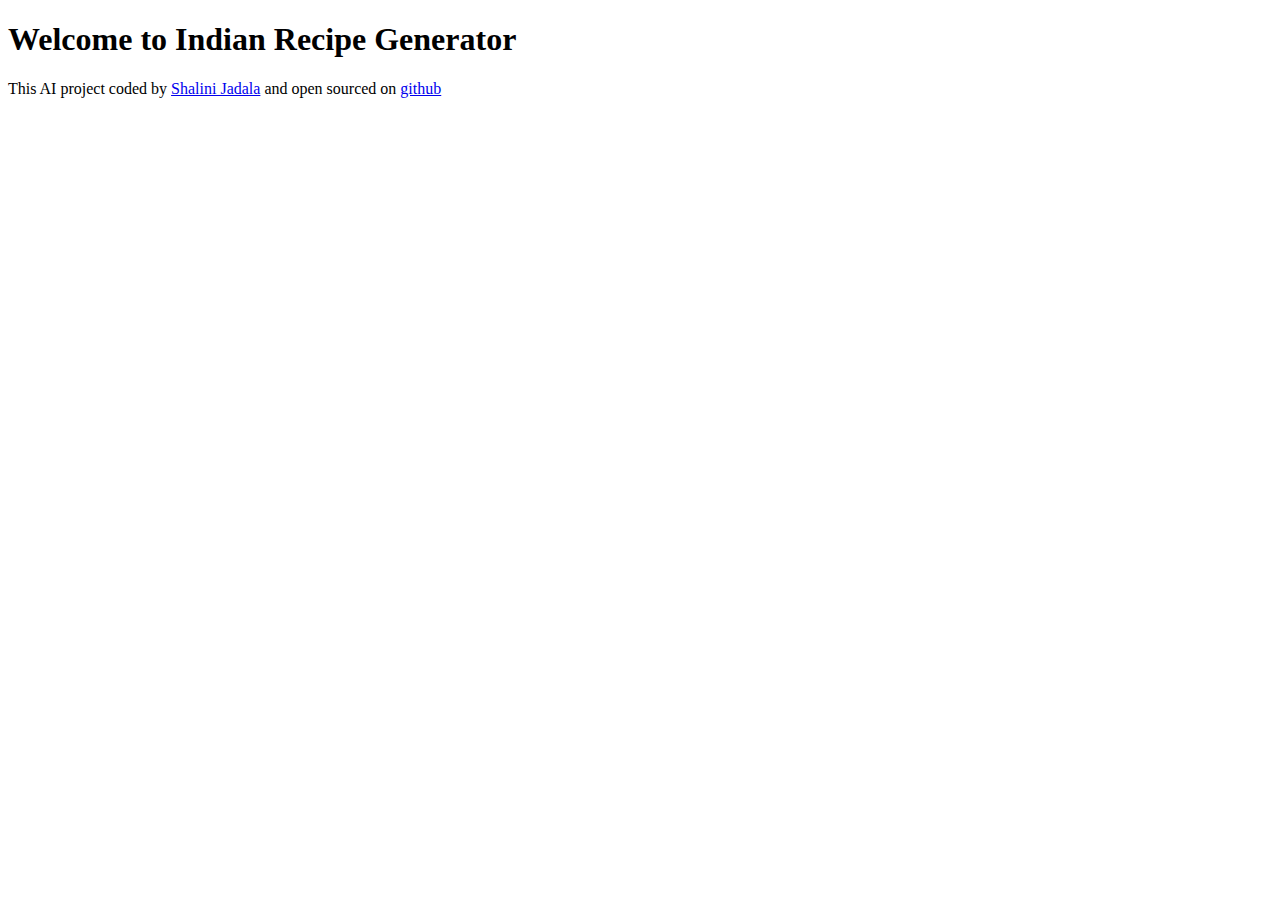
<file: src/index.html>
<!DOCTYPE html>
<html lang="en">
<head>
    <meta charset="UTF-8">
    <meta name="viewport" content="width=device-width, initial-scale=1.0">
    <title>Indian Recipe Generator
    </title>
</head>
<body>
    <h1>
        Welcome to Indian Recipe Generator
    </h1>



<footer>This AI project coded by <a href="https://github.com/Shalini-jadala" target="_blank">Shalini Jadala</a> 
and open sourced on <a href="https://github.com/Shalini-jadala?tab=repositories" target="_blank">github</a></footer>
    
</body>
</html>
</file>
